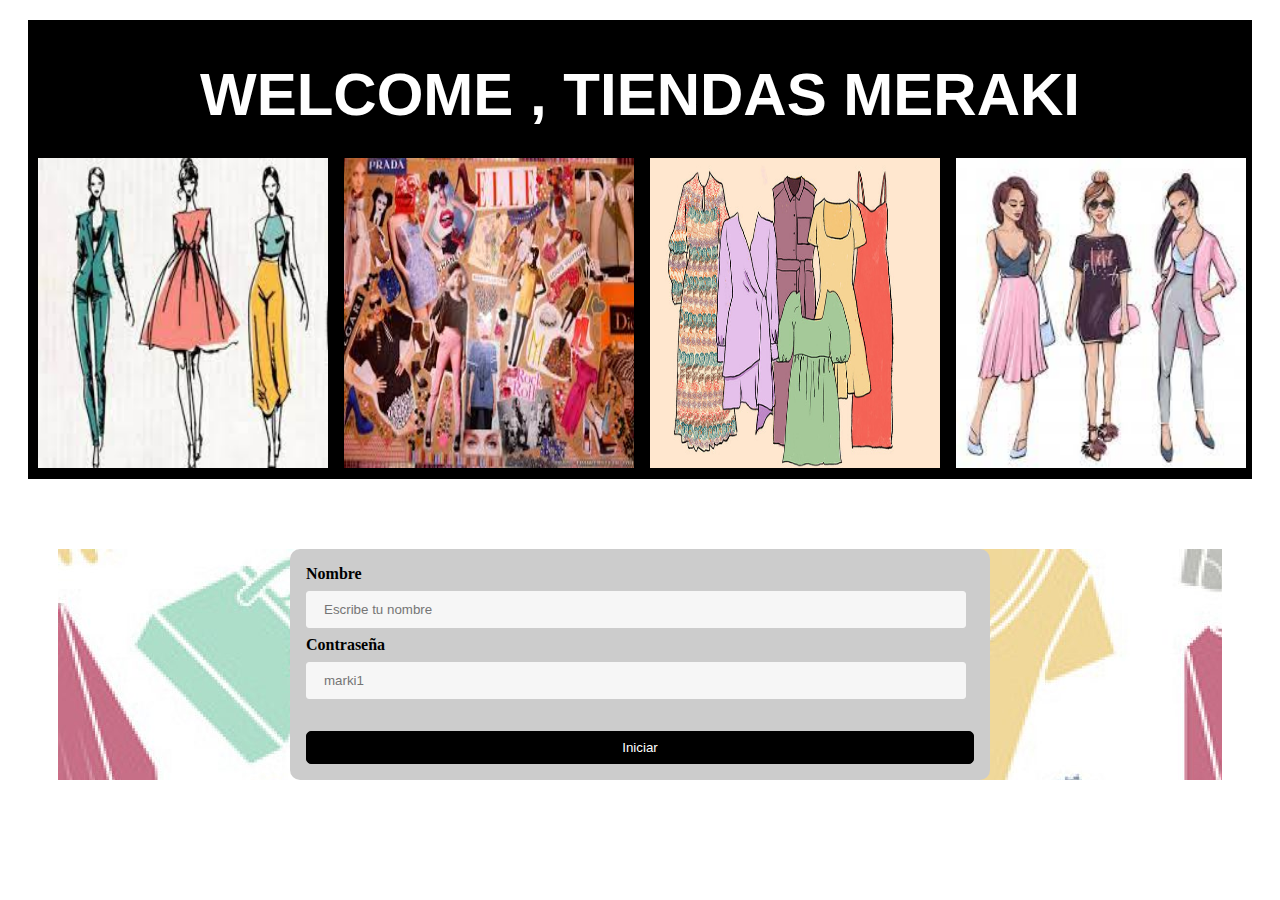
<file: index.html>
<!DOCTYPE html>
<html lang="en">
<head>
    <meta charset="UTF-8">
    <meta http-equiv="X-UA-Compatible" content="IE=edge">
    <meta name="viewport" content="width=device-width, initial-scale=1.0">
    <title>Inicial</title>
    <style>

            .mainindex{
                
                padding: 50px;

            }

           .headerindex{

              margin: 20px;
              background-color: black;
              display: grid;
              grid-template-rows: 30% 1fr;
           }

           .h1index{

            font-size: 60px;
            font-family:'Franklin Gothic Medium', 'Arial Narrow', Arial, sans-serif;
            color: white;
            text-align: center;
            text-transform: uppercase;
           }

           .divindex{
              
             display: grid;
             grid-template-columns: 1fr 1fr 1fr 1fr;
           }

           .tamano{

               width: 290px;
               height: 310px;
               margin-left: 10px;
           }

           .s1ndex{

             background-image: url("./img/moda1.jpg");
         
           }

           /********************************************/
           *{box-sizing:border-box;}

            form{
                width:700px;
                padding:16px;
                border-radius:10px;
                margin:auto;
                background-color:#ccc;
            }

            form label{
                width:72px;
                font-weight:bold;
                display:inline-block;
            }

            form input[type="text"],
            form input[type="password"]{
                width:660px;
                padding:10px 17px;
                border:1px solid #f6f6f6;
                border-radius:3px;
                background-color:#f6f6f6;
                margin:8px 0;
                display:grid;
                grid-template-rows: 1fr 1fr;
            }

            form input[type="submit"]{
                width:100%;
                padding:8px 16px;
                margin-top:32px;
                border:1px solid #000;
                border-radius:5px;
                display:block;
                color:#fff;
                background-color:#000;
            } 

            form input[type="submit"]:hover{
                cursor:pointer;
            }

            form a[type="submit"]{
                width:100%;
                padding:8px 16px;
                margin-top:32px;
                border:1px solid #000;
                border-radius:5px;
                display:block;
                color:#fff;
                background-color:#000;
            } 

            form a[type="submit"]:hover{
                cursor:pointer;
            }

           /*******************************************/
           

    </style>
</head>
<body>


        <header class="headerindex">
                  <h1 class="h1index"> welcome , tiendas meraki</h1>
                  <div class="divindex">
                    <img src="./img/moda4.jpg" alt="Loading..." class="tamano">  
                    <img src="./img/moda.jpg" alt="Loading..." class="tamano"> 
                    <img src="./img/moda2.jpg" alt="Loading..." class="tamano">
                    <img src="./img/moda3.jpg" alt="Loading..." class="tamano">
                  </div>
        </header>

        <main class="mainindex">

            <section class="s1ndex">
                <form action="./pages/principal.html" target="" method="get" name="formDatosPersonales">

                    <label for="nombre">Nombre</label>
                    <input type="text" name="nombre" id="nombre" placeholder="Escribe tu nombre"/>
                
                    <label for="clave">Contraseña</label>
                    <input type="password" name="clave" id="clave" placeholder="marki1"/>
                    
                    <input type="submit" name="enviar" value="Iniciar"/>
                </form>

            </section>

        </main>
    
</body>
</html>
</file>
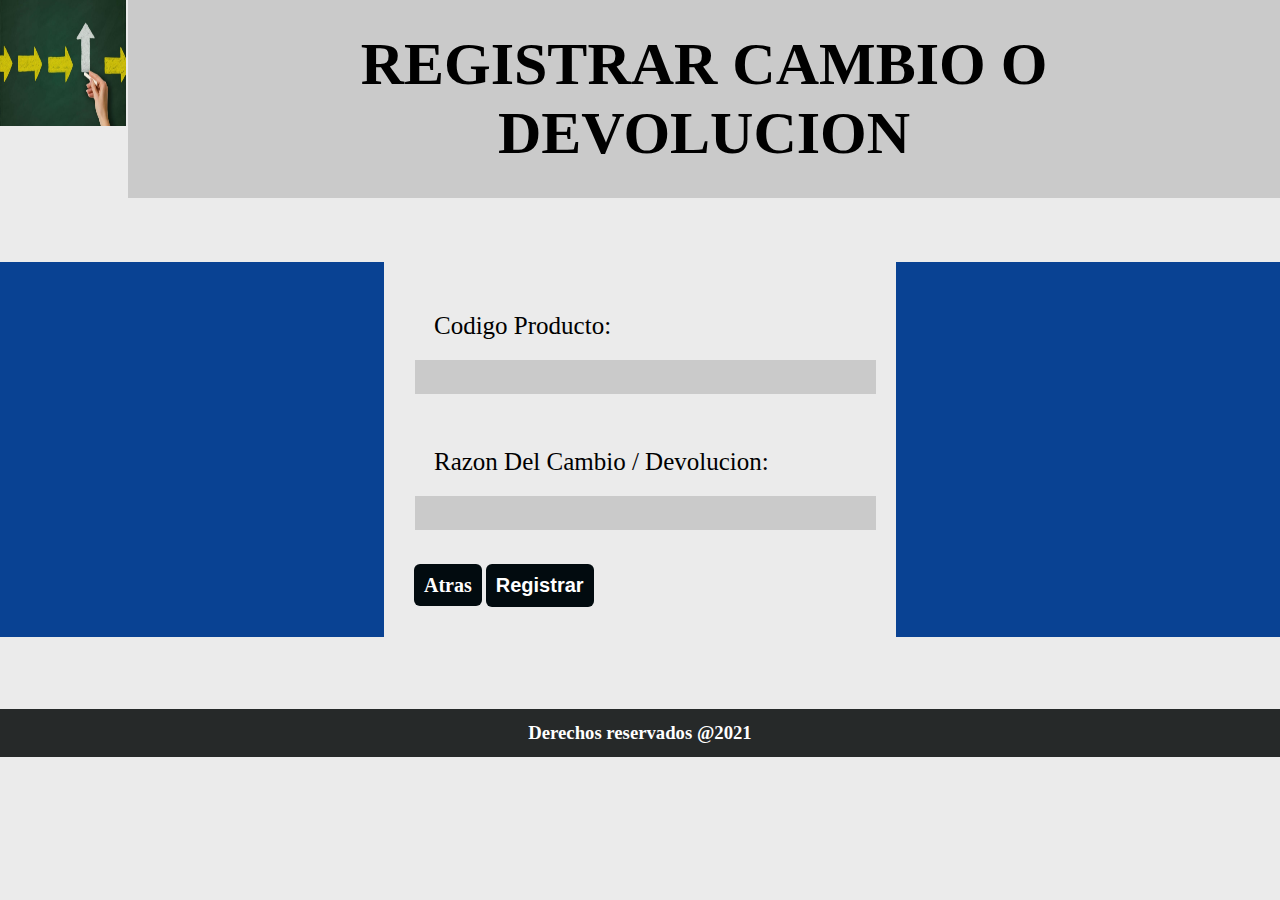
<file: pages/frmRegistroCambioDevolucion.html>
<!DOCTYPE html>
<html lang="en">
<head>
    <meta charset="UTF-8">
    <meta http-equiv="X-UA-Compatible" content="IE=edge">
    <meta name="viewport" content="width=device-width, initial-scale=1.0">
    <link rel="stylesheet" href="../css/estilos.css">
    <title>Registro de productos</title>
</head>
<body>
    
      
      <header class="hea3">
         <img src="../img/cv.jpeg" alt="" class="foto2"> 
        <h2 class="h23">registrar cambio o devolucion</h2>
      </header>      
      

       <main class="pag3">
                
              
             <section class="seccion3">
                       <form action="frm3">

                            <div class="fomr-control-3">
                                 <label for="">codigo producto: </label>
                                 <input type="text" name="" id="" class="tm">
                            </div>

                            <div class="fomr-control-3">
                                <label for="">Razon del cambio / devolucion: </label>
                                <input type="text" name="" id="" class="tm">
                           </div>

                           <div class="botton-container">
                                <a class="back-nutton button" href="#">Atras</a>
                                <input type="button" value="Registrar" class="button">
                           </div>

                       </form>
             </section>
     
       </main>

        <br><br><br><br><footer>
        <h3>Derechos reservados @2021</h3>
       </footer>


</body>
</html>
</file>
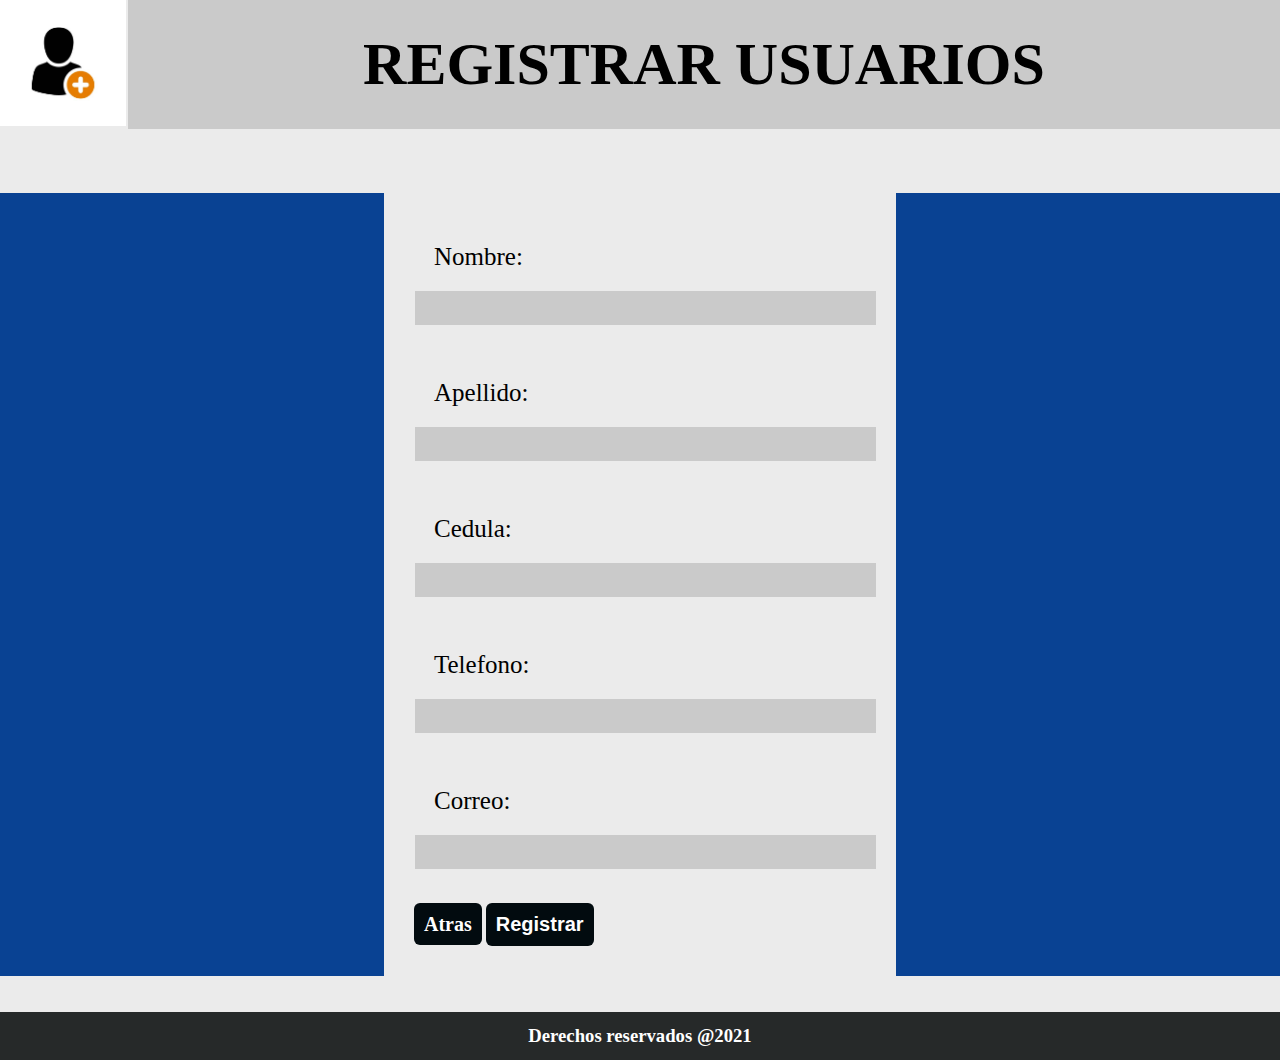
<file: pages/frmRegistroClientes.html>
<!DOCTYPE html>
<html lang="en">
<head>
    <meta charset="UTF-8">
    <meta http-equiv="X-UA-Compatible" content="IE=edge">
    <meta name="viewport" content="width=device-width, initial-scale=1.0">
    <link rel="stylesheet" href="../css/estilos.css">
    <title>Registro de usuarios</title>
</head>
<body>
    
      
      <header class="hea2">
         <img src="../img/rclientes.jpg" alt="" class="foto2"> 
        <h2 class="h22">registrar usuarios</h2>
      </header>      
      

       <main class="pag2">
                
              
             <section class="seccion2">
                       <form action="frm2">

                            <div class="fomr-control-2">
                                 <label for="">nombre: </label>
                                 <input type="text" name="" id="" class="tm">
                            </div>

                            <div class="fomr-control-2">
                                <label for="">apellido: </label>
                                <input type="text" name="" id="" class="tm">
                           </div>

                           <div class="fomr-control-2">
                                <label for="">cedula: </label>
                                <input type="text" name="" id="" class="tm">
                          </div>

                          <div class="fomr-control-2">
                               <label for="">telefono: </label>
                               <input type="text" name="" id="" class="tm">
                          </div>

                          <div class="fomr-control-2">
                              <label for="">correo: </label>
                              <input type="text" name="" id="" class="tm">
                         </div>

                         <div class="botton-container">
                              <a class="back-nutton button" href="./principal.html">Atras</a>
                              <input type="button" value="Registrar" class="button">
                          </div>


                       </form>
             </section>
     
       </main>

       <br><br><footer>
          <h3>Derechos reservados @2021</h3>
      </footer>


</body>
</html>
</file>
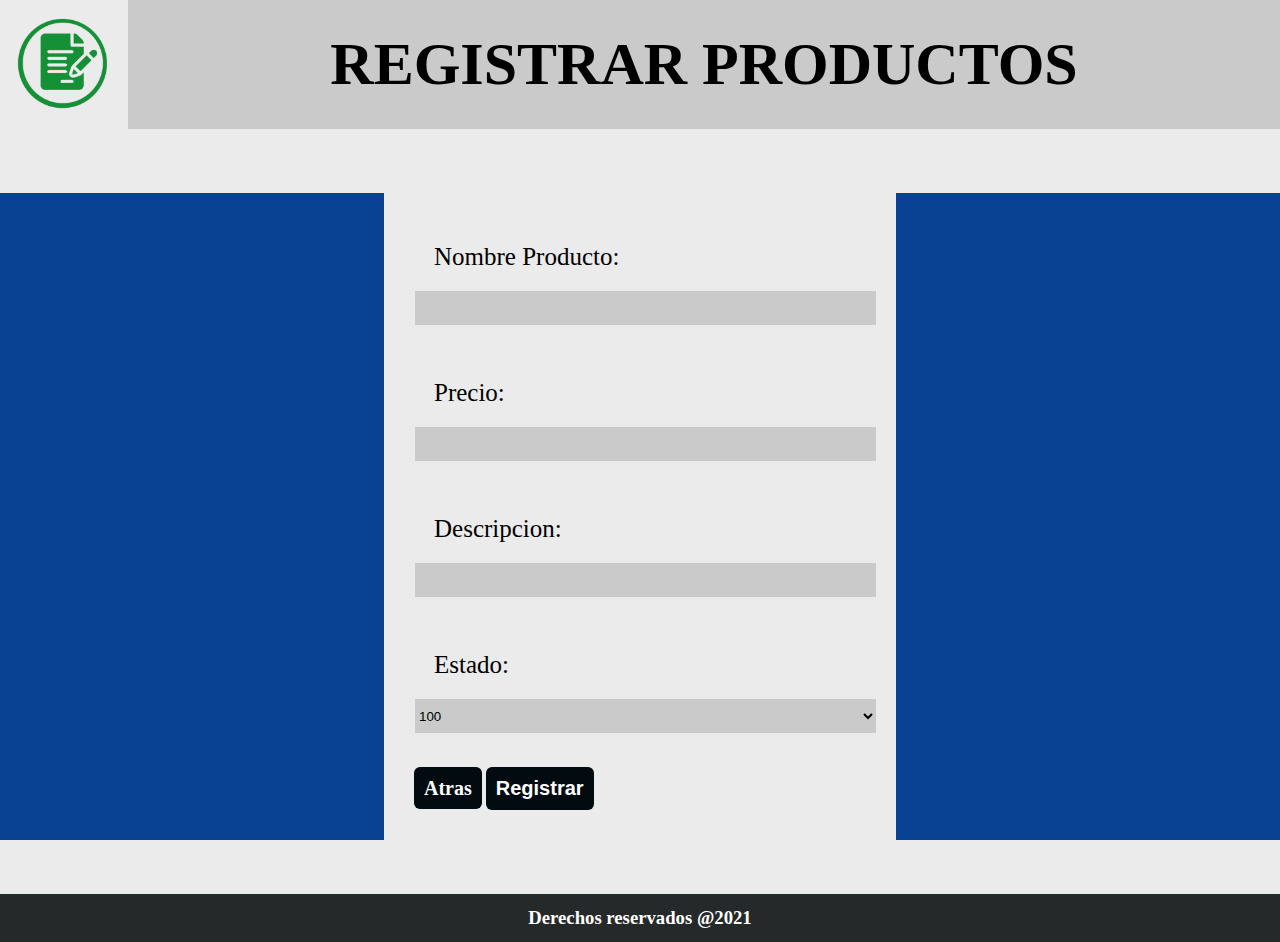
<file: pages/frmRegistroProductos.html>
<!DOCTYPE html>
<html lang="en">
<head>
    <meta charset="UTF-8">
    <meta http-equiv="X-UA-Compatible" content="IE=edge">
    <meta name="viewport" content="width=device-width, initial-scale=1.0">
    <link rel="stylesheet" href="../css/estilos.css">
    <title>Registro de productos</title>
</head>
<body>
    
      
      <header class="hea2">
         <img src="../img/rlogo.png" alt="" class="foto2"> 
        <h2 class="h22">registrar productos</h2>
      </header>      
      

       <main class="pag2">
                
              
             <section class="seccion2">
                       <form action="frm2">

                            <div class="fomr-control-2">
                                 <label for="">nombre producto: </label>
                                 <input type="text" name="" id="" class="tm">
                            </div>

                            <div class="fomr-control-2">
                                <label for="">precio: </label>
                                <input type="text" name="" id="" class="tm">
                           </div>

                           <div class="fomr-control-2">
                                <label for="">descripcion: </label>
                                <input type="text" name="" id="" class="tm">
                          </div>

                          <div class="fomr-control-2">
                               <label for="">estado: </label>
                               <select name="select" class="tm">
                                <option value="value1">100</option >
                                <option value="value2" >200</option>
                                <option value="value3">300</option>
                                <option value="value3">400</option>
                                <option value="value3">500</option>
                              </select>
                          </div>
                         
                          <div class="botton-container">
                              <a class="back-nutton button" href="./principal.html">Atras</a>
                              <input type="button" value="Registrar" class="button">
                          </div>

                       </form>
             </section>
     
       </main>
       <br><br><br><footer>
          <h3>Derechos reservados @2021</h3>
       </footer>


</body>
</html>
</file>
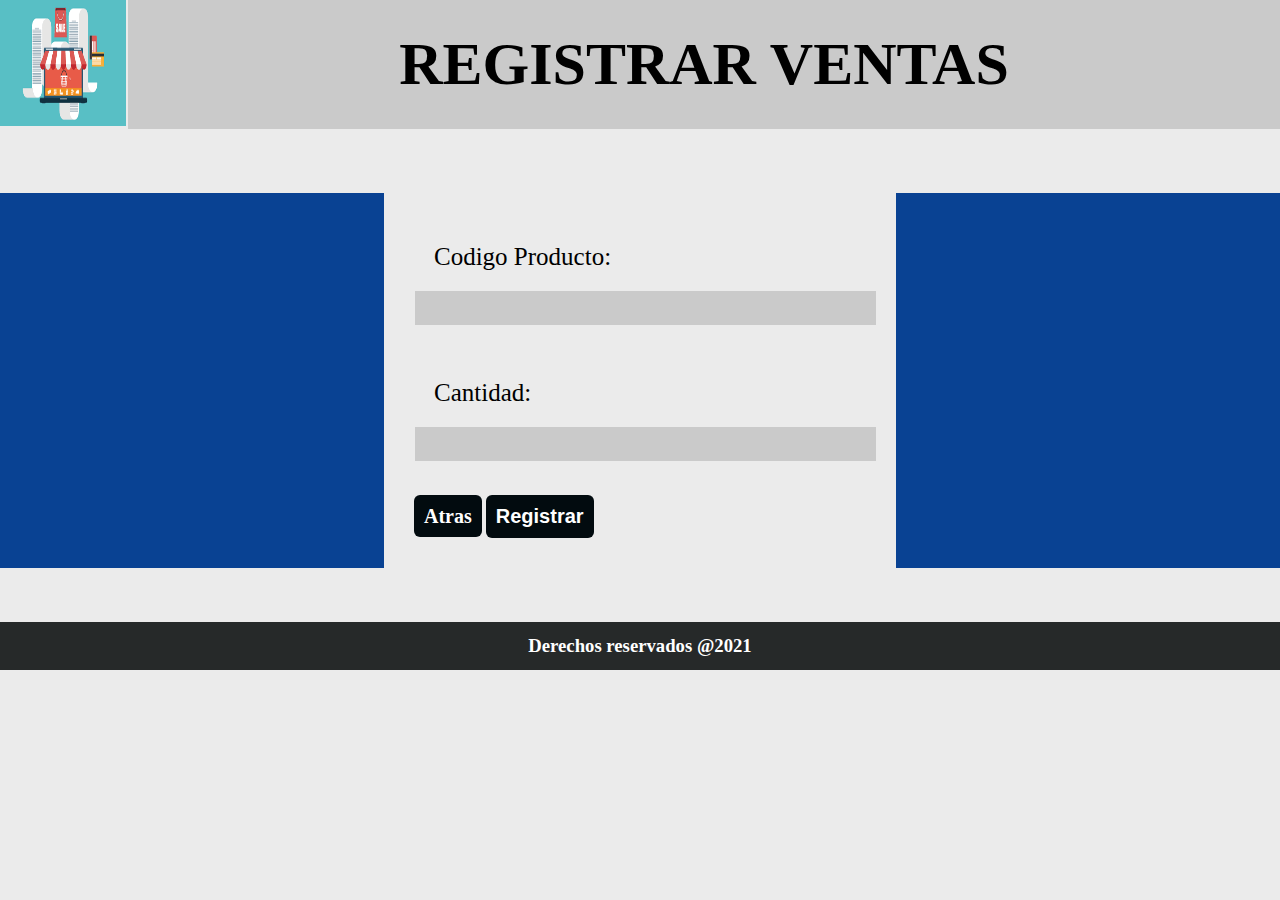
<file: pages/frmRegistroVentas.html>
<!DOCTYPE html>
<html lang="en">

<head>
    <meta charset="UTF-8">
    <meta http-equiv="X-UA-Compatible" content="IE=edge">
    <meta name="viewport" content="width=device-width, initial-scale=1.0">
    <link rel="stylesheet" href="../css/estilos.css">
    <title>Registro de productos</title>
</head>

<body>


    <header class="hea3">
        <img src="../img/vender.png" alt="" class="foto2">
        <h2 class="h23">registrar ventas</h2>
    </header>


    <main class="pag3">


        <section class="seccion3">
            <form action="frm3">

                <div class="fomr-control-3">
                    <label for="">codigo producto: </label>
                    <input type="text" name="" id="" class="tm">
                </div>

                <div class="fomr-control-3">
                    <label for="">cantidad: </label>
                    <input type="text" name="" id="" class="tm">
                </div>
                <div class="botton-container">
                    <a class="back-nutton button" href="#">Atras</a>
                    <input type="button" value="Registrar" class="button">
                </div>
            </form>
        </section>

    </main>

    <br><br><br><footer>
        <h3>Derechos reservados @2021</h3>
    </footer>


</body>

</html>
</file>
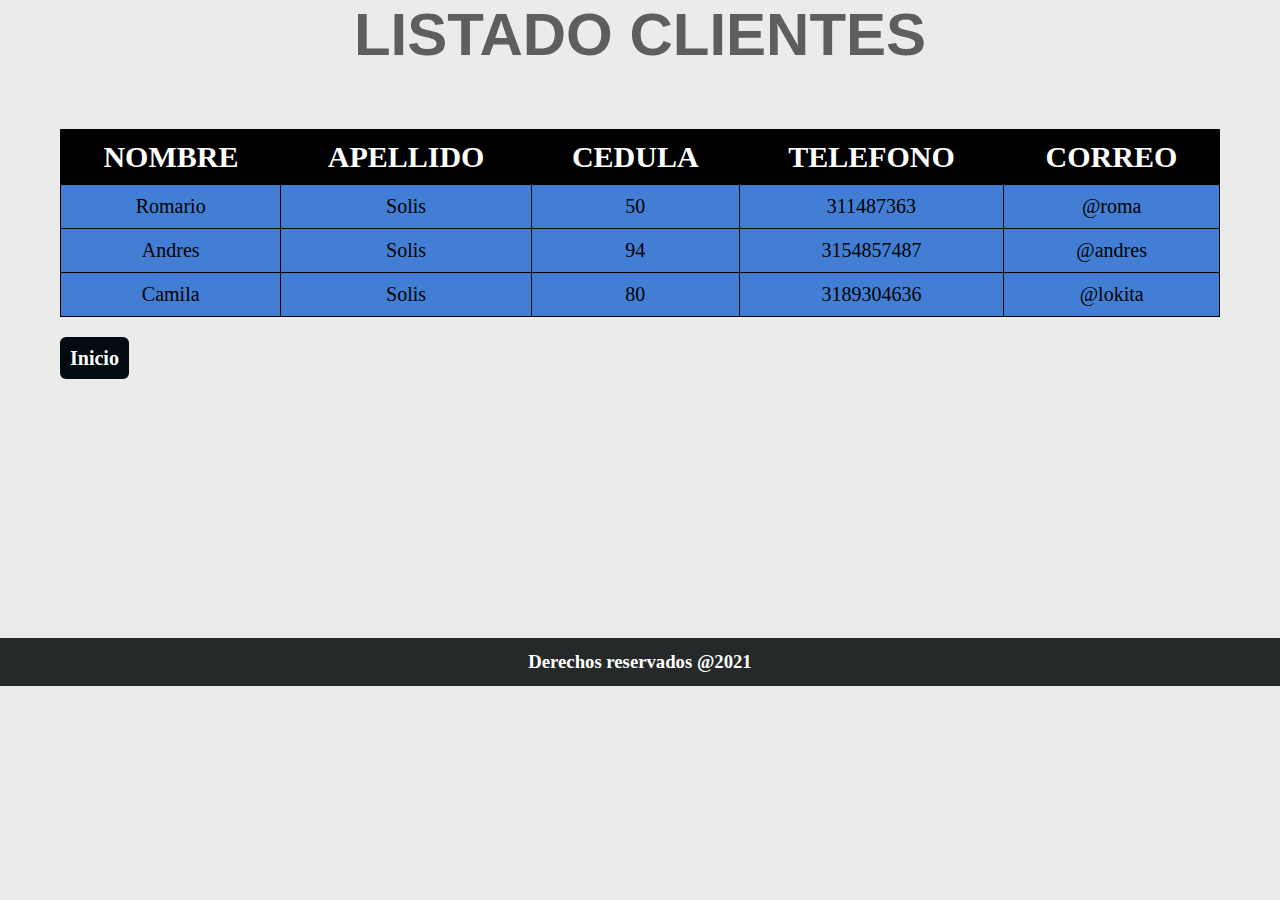
<file: pages/listadoClientes.html>
<!DOCTYPE html>
<html lang="en">
<head>
    <meta charset="UTF-8">
    <meta http-equiv="X-UA-Compatible" content="IE=edge">
    <meta name="viewport" content="width=device-width, initial-scale=1.0">
    <link rel="stylesheet" href="../css/estilos.css">
    <title>lista clientess</title>
</head>
<body>
    
        <header class="verclientes">
                <h2 class="vcl">listado clientes</h2>
        </header>
        
         <main class="listaC">
            <table  class="tab1">
                <tr class="cab">
                  <th class="thc">nombre</th>
                  <th class="thc">apellido</th> 
                  <th class="thc">cedula</th>
                  <th class="thc">telefono</th>
                  <th class="thc">correo</th>
                </tr>
                <tr class="cab">
                  <td>Romario</td>
                  <td>Solis</td>
                  <td>50</td>
                  <td>311487363</td>
                  <td>@roma</td>
                </tr>
                <tr class="cab">
                  <td>Andres</td>
                  <td>Solis</td>
                  <td>94</td>
                  <td>3154857487</td>
                  <td>@andres</td>
                </tr>
                <tr class="cab">
                  <td>Camila</td>
                  <td>Solis</td>
                  <td>80</td>
                  <td>3189304636</td>
                  <td>@lokita</td>
                </tr>
              </table>

              <div class="botton-container-l">
                <a class="back-nutton button" href="#">Inicio</a>
              </div>

        </main>

        <br><footer class="down">
          <h3>Derechos reservados @2021</h3>
      </footer>
</body>
</html>
</file>
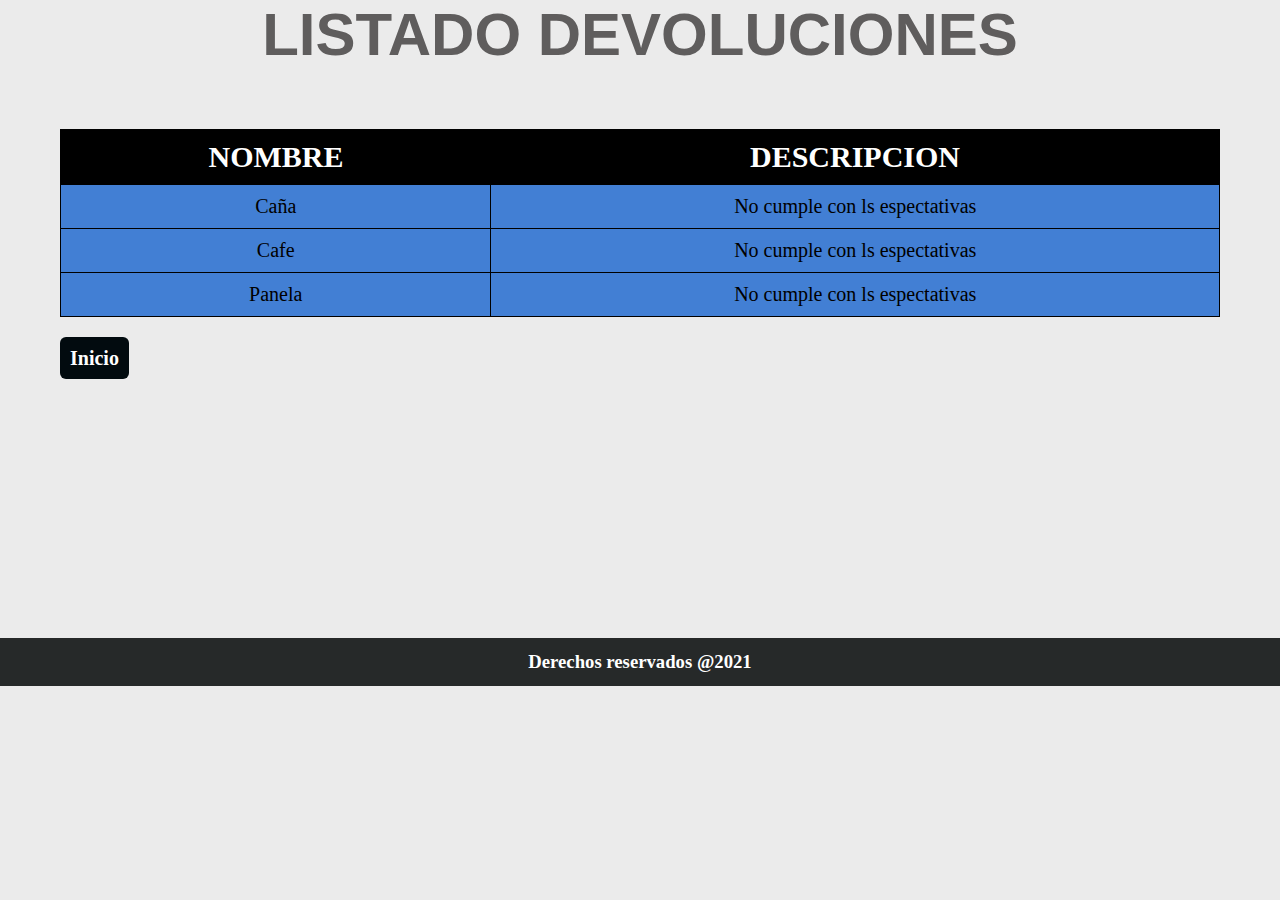
<file: pages/listadodevolucionesoCambio.html>
<!DOCTYPE html>
<html lang="en">
<head>
    <meta charset="UTF-8">
    <meta http-equiv="X-UA-Compatible" content="IE=edge">
    <meta name="viewport" content="width=device-width, initial-scale=1.0">
    <link rel="stylesheet" href="../css/estilos.css">
    <title>lista clientess</title>
</head>
<body>
    
        <header class="verclientes">
                <h2 class="vcl">listado devoluciones</h2>
        </header>
        
         <main class="listaC">
            <table  class="tab1">
                <tr class="cab">
                  <th class="thc">nombre</th>
                  <th class="thc">descripcion</th>
                </tr>
                <tr class="cab">
                  <td>Caña</td>
                  <td>No cumple con ls espectativas</td>
                </tr>
                <tr class="cab">
                  <td>Cafe</td>
                  <td>No cumple con ls espectativas</td>
                </tr>
                <tr class="cab">
                  <td>Panela</td>
                  <td>No cumple con ls espectativas</td>
                </tr>
              </table>

              <div class="botton-container-l">
                <a class="back-nutton button" href="#">Inicio</a>
              </div>

        </main>

        <br><footer class="down">
          <h3>Derechos reservados @2021</h3>
      </footer>
</body>
</html>
</file>
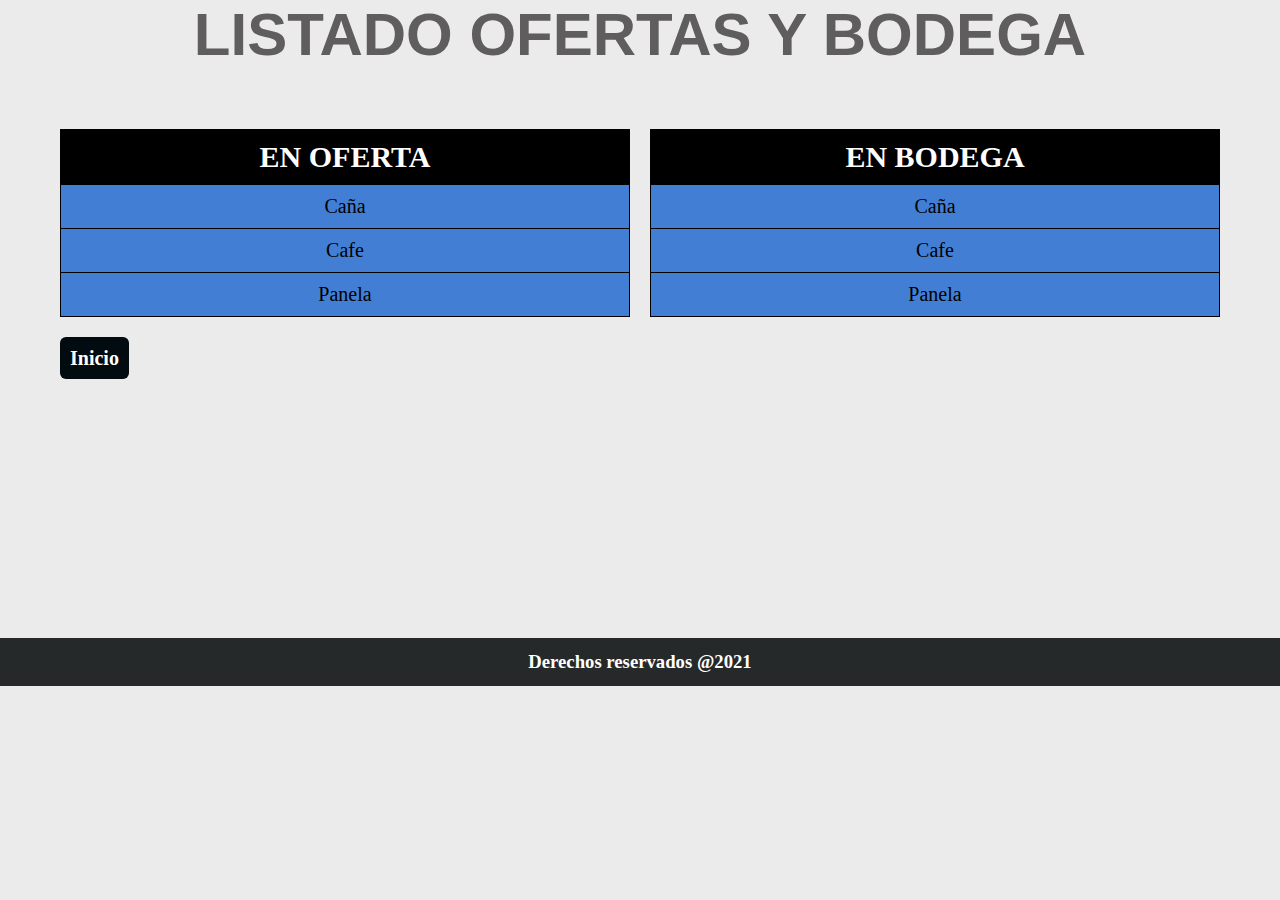
<file: pages/listadoOfertas.html>
<!DOCTYPE html>
<html lang="en">
<head>
    <meta charset="UTF-8">
    <meta http-equiv="X-UA-Compatible" content="IE=edge">
    <meta name="viewport" content="width=device-width, initial-scale=1.0">
    <link rel="stylesheet" href="../css/estilos.css">
    <title>lista clientess</title>
</head>
<body>
    
        <header class="verclientes">
                <h2 class="vcl">listado ofertas y bodega</h2>
        </header>
        
         <main class="listaO">

            <section>
                  <table  class="tab1">
                    <tr class="cab">
                      <th class="thc">En Oferta</th>
                    </tr>
                    <tr class="cab">
                      <td>Caña</td>              
                    </tr>
                    <tr class="cab">
                      <td>Cafe</td>             
                    </tr>
                    <tr class="cab">
                      <td>Panela</td>
                    
                    </tr>
                  </table>
                  <div class="botton-container-l">
                    <a class="back-nutton button" href="./principal.html">Inicio</a>
                  </div>
            </section>
            <section>
                  <table  class="tab1">
                    <tr class="cab">
                      <th class="thc">En bodega</th>
                    </tr>
                    <tr class="cab">
                      <td>Caña</td>              
                    </tr>
                    <tr class="cab">
                      <td>Cafe</td>             
                    </tr>
                    <tr class="cab">
                      <td>Panela</td>
                    
                    </tr>
                  </table>
                  
            </section>

        </main>
        <br><footer class="down">
          <h3>Derechos reservados @2021</h3>
      </footer>
</body>
</html>
</file>
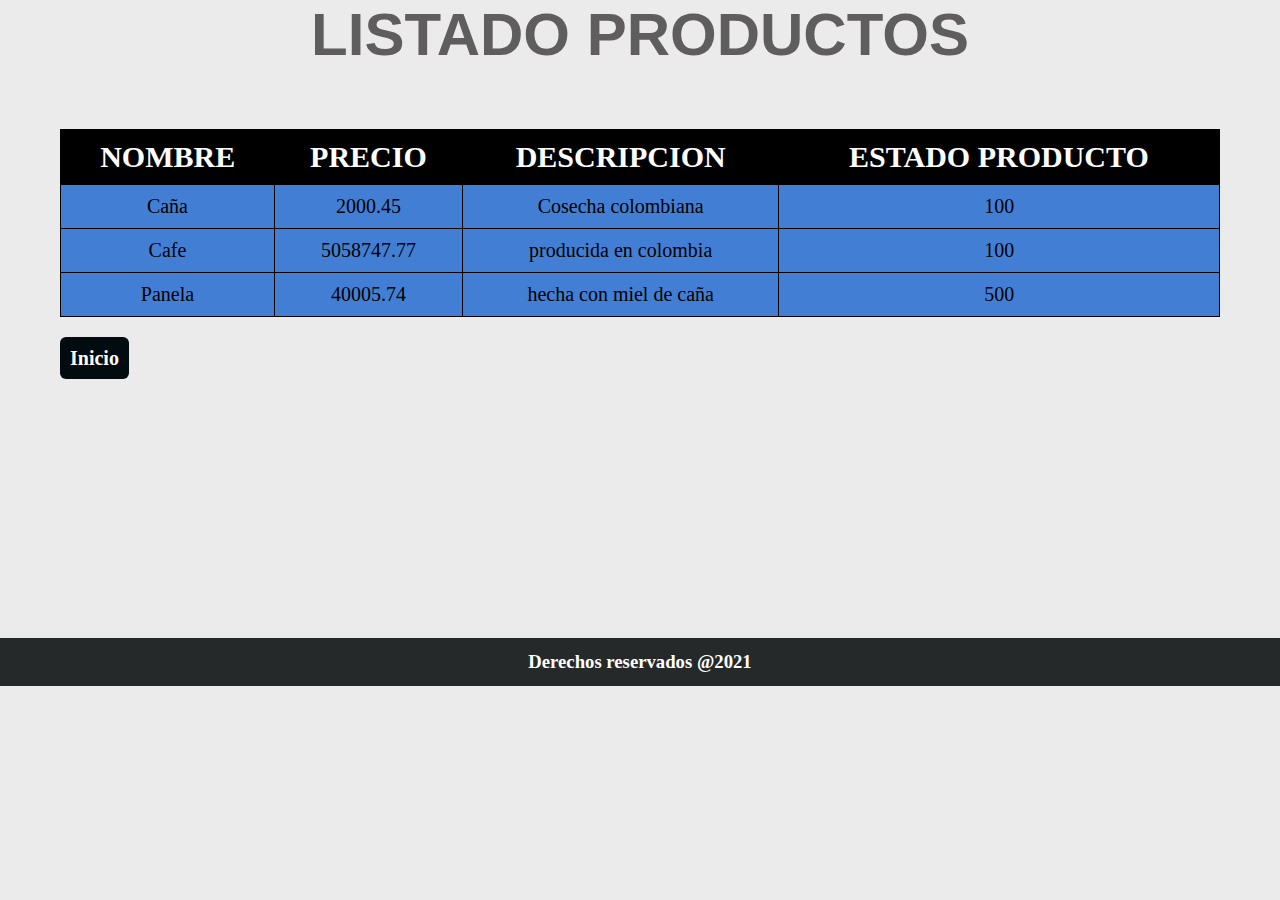
<file: pages/listadoProductos.html>
<!DOCTYPE html>
<html lang="en">
<head>
    <meta charset="UTF-8">
    <meta http-equiv="X-UA-Compatible" content="IE=edge">
    <meta name="viewport" content="width=device-width, initial-scale=1.0">
    <link rel="stylesheet" href="../css/estilos.css">
    <title>lista clientess</title>
</head>
<body>
    
        <header class="verclientes">
                <h2 class="vcl">listado productos</h2>
        </header>
        
         <main class="listaC">
            <table  class="tab1">
                <tr class="cab">
                  <th class="thc">nombre</th>
                  <th class="thc">precio</th> 
                  <th class="thc">descripcion</th>
                  <th class="thc">estado producto</th>
                </tr>
                <tr class="cab">
                  <td>Caña</td>
                  <td>2000.45</td>
                  <td>Cosecha colombiana</td>
                  <td>100</td>
                </tr>
                <tr class="cab">
                  <td>Cafe</td>
                  <td>5058747.77</td>
                  <td>producida en colombia</td>
                  <td>100</td>
                  
                </tr>
                <tr class="cab">
                  <td>Panela</td>
                  <td>40005.74</td>
                  <td>hecha con miel de caña</td>
                  <td>500</td>
                </tr>
              </table>

              <div class="botton-container-l">
                <a class="back-nutton button" href="./principal.html">Inicio</a>
              </div>

        </main>

        <br><footer class="down">
          <h3>Derechos reservados @2021</h3>
      </footer>
</body>
</html>
</file>
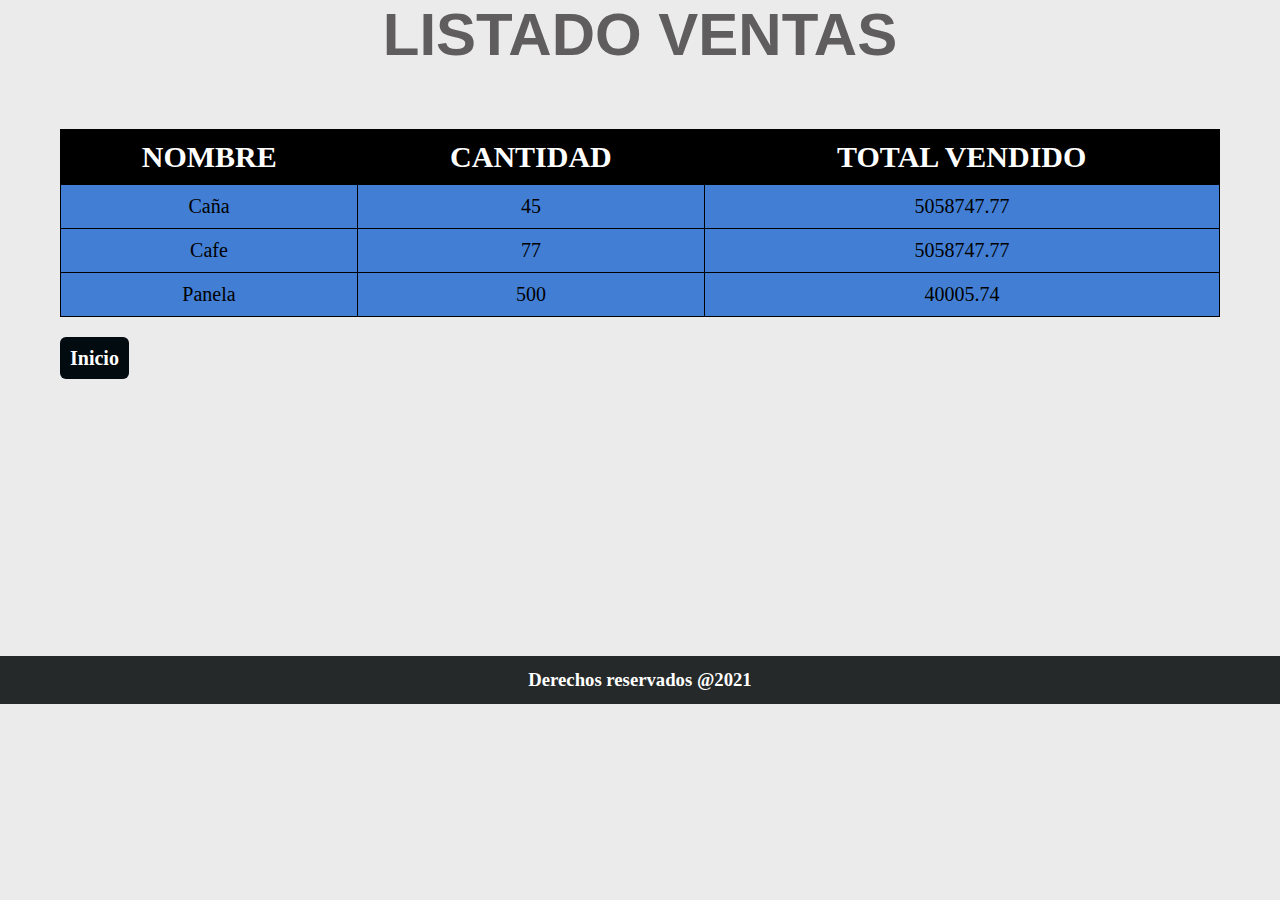
<file: pages/listadoVentas.html>
<!DOCTYPE html>
<html lang="en">
<head>
    <meta charset="UTF-8">
    <meta http-equiv="X-UA-Compatible" content="IE=edge">
    <meta name="viewport" content="width=device-width, initial-scale=1.0">
    <link rel="stylesheet" href="../css/estilos.css">
    <title>lista clientess</title>
</head>
<body>
    
        <header class="verclientes">
                <h2 class="vcl">listado ventas</h2>
        </header>
        
         <main class="listaC">
            <table  class="tab1">
                <tr class="cab">
                  <th class="thc">nombre</th>
                  <th class="thc">cantidad</th> 
                  <th class="thc">total vendido</th>
                </tr>
                <tr class="cab">
                  <td>Caña</td>
                  <td>45</td>
                 <td>5058747.77</td>
                </tr>
                <tr class="cab">
                  <td>Cafe</td>
                  <td>77</td>
                  <td>5058747.77</td>
                  
                </tr>
                <tr class="cab">
                  <td>Panela</td>
                  <td>500</td>
                  <td>40005.74</td>
                </tr>
              </table>

              <div class="botton-container-l">
                <a class="back-nutton button" href="#">Inicio</a>
              </div>

        </main>

       
         <br><br><footer class="down">
          <h3>Derechos reservados @2021</h3>
      </footer>
</body>
</html>
</file>
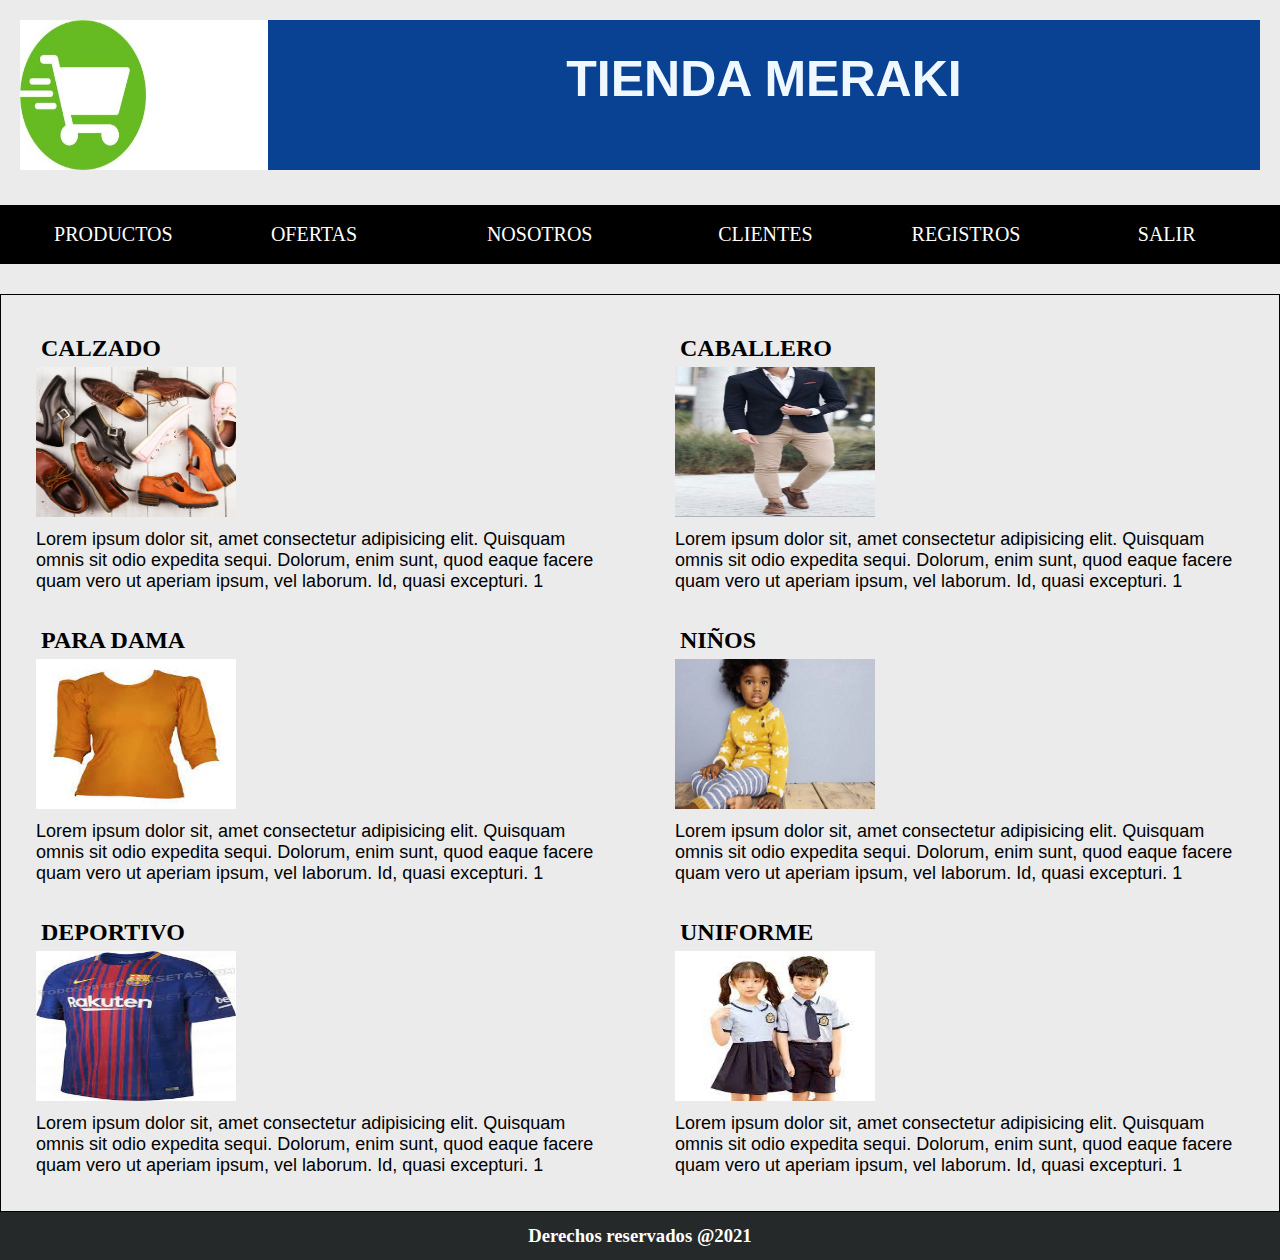
<file: pages/principal.html>
<!DOCTYPE html>
<html lang="en">
<head>
    <meta charset="UTF-8">
    <meta http-equiv="X-UA-Compatible" content="IE=edge">
    <meta name="viewport" content="width=device-width, initial-scale=1.0">
    <link rel="stylesheet" href="../css/estilos.css">
    <title>Tienda</title>
</head>
<body>
    
       <header class="hea1">
                <img src="../img/foto.jpg" alt="Loadin...">
                <h1 class="h1w">tienda meraki</h1>
       </header>

       <nav>
               <ul class="ulcontent">
                   <li class="lista"><a class="alink" href="./listadoProductos.html">Productos</a></li>
                   <li class="lista"><a class="alink" href="./listadoOfertas.html">Ofertas</a></li>
                   <li class="lista"><a class="alink" href="#">Nosotros</a></li>
                   <li class="lista"><a class="alink" href="./frmRegistroClientes.html">clientes</a></li>
                   <li class="lista"><a class="alink" href="./frmRegistroProductos.html">registros</a></li>
                   <li class="lista"><a class="alink" href="../index.html">salir</a></li>
               </ul>
       </nav>

       <main class="principal">

            <section class="contenido">
                      
                <div>
                     <h2>Calzado</h2>
                     <img src="../img/shoes.jpg" alt="Loading...." class="foto">
                     <p>Lorem ipsum dolor sit, amet consectetur adipisicing elit. Quisquam omnis sit odio expedita sequi. 
                     Dolorum, enim sunt,
                     quod eaque facere quam vero ut aperiam ipsum, vel laborum. Id, quasi excepturi. 1</p>
                </div>

                <div>
                    <h2>para dama</h2>
                    <img src="../img/blusa.jpg" alt="Loading...." class="foto">
                    <p>Lorem ipsum dolor sit, amet consectetur adipisicing elit. Quisquam omnis sit odio expedita sequi. 
                    Dolorum, enim sunt,
                    quod eaque facere quam vero ut aperiam ipsum, vel laborum. Id, quasi excepturi. 1</p>
               </div> 
               
               <div>
                    <h2>deportivo</h2>
                    <img src="../img/esport.jpg" alt="Loading...." class="foto">
                    <p>Lorem ipsum dolor sit, amet consectetur adipisicing elit. Quisquam omnis sit odio expedita sequi. 
                    Dolorum, enim sunt,
                    quod eaque facere quam vero ut aperiam ipsum, vel laborum. Id, quasi excepturi. 1</p>
               </div>

            </section>

           <section class="contenido">

               <div>
                    <h2>Caballero</h2>
                    <img src="../img/caballero.jpg" alt="Loading...." class="foto">
                    <p>Lorem ipsum dolor sit, amet consectetur adipisicing elit. Quisquam omnis sit odio expedita sequi. 
                    Dolorum, enim sunt,
                    quod eaque facere quam vero ut aperiam ipsum, vel laborum. Id, quasi excepturi. 1</p>
               </div>

               <div>
                   <h2>niños</h2>
                   <img src="../img/nino.webp" alt="Loading...." class="foto">
                   <p>Lorem ipsum dolor sit, amet consectetur adipisicing elit. Quisquam omnis sit odio expedita sequi. 
                   Dolorum, enim sunt,
                   quod eaque facere quam vero ut aperiam ipsum, vel laborum. Id, quasi excepturi. 1</p>
              </div> 
              
              <div>
                   <h2>uniforme</h2>
                   <img src="../img/uniforme.jpg" alt="Loading...." class="foto">
                   <p>Lorem ipsum dolor sit, amet consectetur adipisicing elit. Quisquam omnis sit odio expedita sequi. 
                   Dolorum, enim sunt,
                   quod eaque facere quam vero ut aperiam ipsum, vel laborum. Id, quasi excepturi. 1</p>
              </div>

           </section>
       </main>

       <footer>
              <h3>Derechos reservados @2021</h3>
       </footer>
</body>
</html>
</file>
<file: css/estilos.css>
*{
    padding: 0;
    margin: 0;
    background: rgb(235, 235, 235);
    list-style: none;
    text-decoration: none;
}



 .h1w{
    padding: 30px;
    background:#094293;
    color: aliceblue;
 }

img{
    width: 126px;
    height: 150px;
}

.hea1{
 
    font-size: 25px;
    font-family:Arial, Helvetica, sans-serif;
    text-align: center;
    text-transform: uppercase;
    display: grid;
    grid-template-columns: 20% 1fr;
    margin: 20px;
    background: white;
    
}

nav{

    margin-top: 35px;
    border: solid 1px black;
}

.ulcontent{
    display: grid;
    grid-template-columns: 1fr 1fr 20% 1fr 1fr 1fr;
    text-align: center;
    padding: 12px;
    background: black;

}

.lista{
    
    font-size: 20px;
    text-transform: uppercase;
    padding: 5px;
    color: white;
    background: black;
}

.alink{

    background: black;
    color: white;
}

.alink:hover{

    background: #094293;
    padding: 10px;
}


.principal{

    border: solid 1px black;
    display: grid;
    grid-template-columns: 1fr 1fr;
    margin-top: 30px;
}

.contenido{

    /* display: grid;
    grid-template-rows: 1fr 1fr 1fr; */
    margin: 20px;
    row-gap: 20px;
    text-align: left;
    
}

.contenido div{
    padding: 15px;
}

.contenido h2{
   text-transform: uppercase;
   margin: 5px;
}

.contenido p{

    font-family: Verdana, Geneva, Tahoma, sans-serif;
    font-size: 18px;
    padding-top: 8px;
}

.foto{

    width: 200px;
    height: 150px;
}



.contenedor{

    background: #094293;
    margin: 20px;
}


.login{

    padding: 40px;
    border: black 1px solid;
}

.login h2{

    text-align: center;
    margin-bottom: 20px;
}



label{
    margin: 20px;
}

footer {
    padding: 1%;
    background-color: #262929;
    color: white;
    text-align: center;
}

footer> h3{
    background-color: transparent;
}

aside {
    background-image: url("shop-image.index.svg");
    background-repeat: no-repeat;
    background-size: cover;
    background-color: rgb(21 99 187);
}

.button{
  text-decoration: none;
  padding: 10px;
  font-weight: 600;
  font-size: 20px;
  color: #ffffff;
  background-color: #020b0f;
  border-radius: 6px;
  border: none;
}
.button:hover{
  color: #020b0f;
  background-color: #ffffff;
}


/***********************************************PAGINA # 2**********************************************************/


.pag2{

    background: #094293;
    border: 0px ;
}


.hea2{

    text-align: center;
    text-transform:uppercase;
    margin-bottom: 5%;
    font-size: 40px;
    display: grid;
    grid-template-columns: 10% 1fr;

}

.h22{

    padding: 30px;
    background: #cacaca;
}


.seccion2{

    padding: 30px;
    margin-left: 30%;
    margin-right: 30%;
    margin-top: 25px;
}

.fomr-control-2{

    display: grid;
    grid-template-rows:  1fr 1fr;

}

label{

    font-size: 25px;
    text-transform: capitalize;
}

.tm{
    width: 102%;
    height: 50%;
    border: solid 0px;
    background: #cacaca;
    margin-left: 17px;
  
}

.foto2{

    height: 126px;

}

/***********************************************PAGINA # 3**********************************************************/


.pag3{

    background: #094293;
    border: 0px ;
}


.hea3{

    text-align: center;
    text-transform:uppercase;
    margin-bottom: 5%;
    font-size: 40px;
    display: grid;
    grid-template-columns: 10% 1fr;

}

.h23{

    padding: 30px;
    background: #cacaca;
}


.seccion3{

    padding: 30px;
    margin-left: 30%;
    margin-right: 30%;
    margin-top: 25px;
}

.fomr-control-3{

    display: grid;
    grid-template-rows:  1fr 1fr;

}

label{

    font-size: 25px;
    text-transform: capitalize;
}

.tm{
    width: 102%;
    height: 50%;
    border: solid 0px;
    background: #cacaca;
    margin-left: 1px;
  
}

.foto2{

    height: 126px;

}

/*******************************************Listado*******************************************************/


.verclientes{

    font-size: 40px;
    font-family: Verdana, Geneva, Tahoma, sans-serif;
    text-transform: uppercase;
    color: #5f5d5d;
    text-align: center;
}

.listaC{

    margin: 60px;
    
}



.tab1{
 
    border-collapse: collapse;
    font-size:20px;
    text-align: center;
    border: solid 1px;
    width: 100%;
  }
  
  .cab{
      background: #5f5d5d;
      padding: 5px;
  }
  
  td{
      padding: 10px;
      border: solid 1px;
      background: #427fd4;
      font-size: 20px;
  }
  
  .thc{
      
      background: black;
      color: white;
      padding: 10px;
      font-size: 30px;
      text-transform: uppercase;
  
  }
  
  
  
  
  /**************************************************************************************/

  .listaO{

     display: grid;
     grid-template-columns: 1fr 1fr;
     column-gap: 20px;
     margin: 60px;
  }


  .down{

    margin-top: 190px;
  }


  .botton-container-l{

     margin-top: 30px;
  }
</file>
